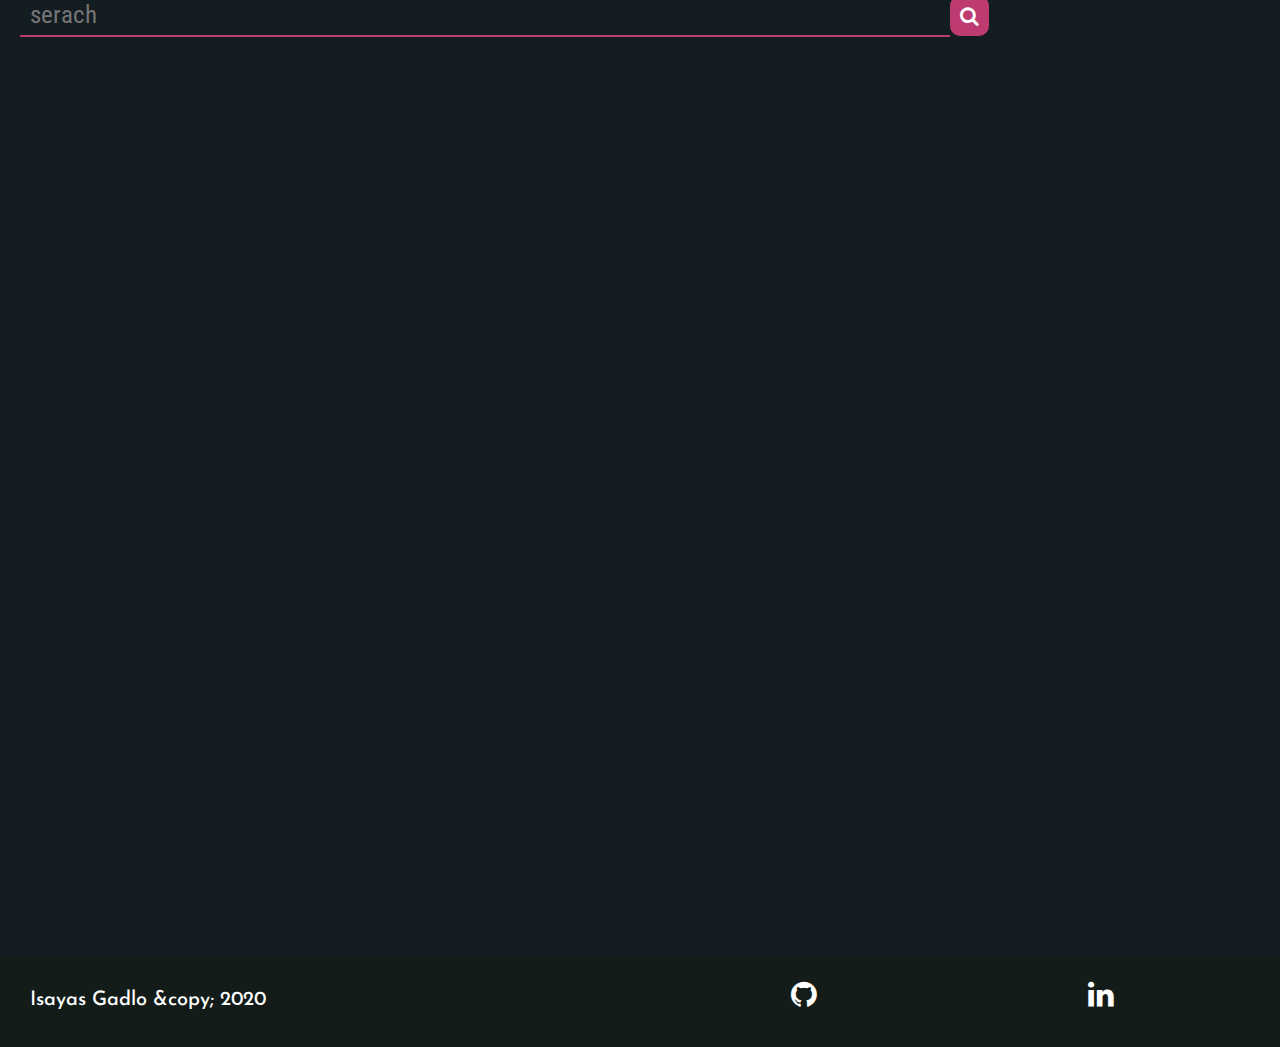
<file: index.html>
<html lang="en">

<head>
    <meta charset="UTF-8">
    <meta name="viewport" content="width=device-width, initial-scale=1.0">
    <title>Nasdaq</title>
    <link rel="icon" href="img/icon-title.png" type="image/icon type">
    <link rel="stylesheet" href="https://cdnjs.cloudflare.com/ajax/libs/font-awesome/4.7.0/css/font-awesome.min.css">
    <link rel="stylesheet" href="https://maxcdn.bootstrapcdn.com/bootstrap/4.5.2/css/bootstrap.min.css">
    <link rel="stylesheet" href="css/index.css">
</head>

<body>
    <div class="container-fluid">
        <div id="marquee" class="row"></div>
        <div id="form" class="row"></div>
        <div id="results" class="row"></div>
        <div id="footer" class="row"></div>
    </div>

    <!-- jQuery library -->
    <script src="https://ajax.googleapis.com/ajax/libs/jquery/3.5.1/jquery.min.js"></script>

    <!-- Popper JS -->
    <script src="https://cdnjs.cloudflare.com/ajax/libs/popper.js/1.16.0/umd/popper.min.js"></script>

    <!-- Latest compiled JavaScript -->
    <script src="https://maxcdn.bootstrapcdn.com/bootstrap/4.5.2/js/bootstrap.min.js"></script>

    <!-- Myown Scripts -->
    <script src="js/app.js"></script>
    <script src="js/Marquee.js"></script>
    <script src="js/searchResult.js"></script>
    <script src="js/searchForm.js"></script>
    <script src="js/comparison .js"></script>


    <script>
        (async function () {
            const marquee = new Marquee(document.getElementById('marquee'));
            marquee.load();
            const form = new SearchForm(document.getElementById('form'));
            const results = new SearchResult(document.getElementById('results'));
            form.onPageLoad();
            form.onSubmit((companies) => {
                results.setResult(companies);
            });
            form.onChange((dataChange) => {
                results.setResult(dataChange);
            });
        })();
    </script>
</body>

</html>
</file>
<file: css/index.css>
@import url("https://fonts.googleapis.com/css2?family=Josefin+Sans&family=Roboto+Condensed&display=swap");
* {
  margin: 0;
  padding: 0;
  box-sizing: border-box;
}
html {
  /* 1rem === 10px */
  font-size: 62.5%;
}

body {
  width: 100%;
  min-height: 100vh;
  font-family: "Josefin Sans", sans-serif;
  display: flex;
  justify-content: center;
  align-items: center;
  background-color: #131c20;
  overflow-x: hidden;
  color: white;
  /* font-family: 'Roboto Condensed', sans-serif; */
}
/* setting */
li {
  list-style: none;
}
a {
  text-decoration: none !important;
  padding: 1rem;
}
.content {
  padding: 2rem;
  margin-top: 6rem;
}
.search-fiald {
  width: 42.7%;
  padding: 0.2rem 1rem;
  font-size: 2.5rem;
  border: none;
  border-bottom: 2px solid #bd3b70;
  background-color: transparent;
  outline: none;
  color: rgb(117, 112, 112);
  font-family: "Roboto Condensed", sans-serif;
}
.search-fiald:focus {
  border-bottom: 4px solid #cc14cc;
  color: white;
}

#btn-serach {
  padding: 0.6rem 3.7rem;
  font-size: 2rem;
  background-color: #bd3b70;
  color: white;
  border: none;
  cursor: pointer;
  border-radius: 1rem;
  outline: none;
}
#btn-serach:hover {
  background-color: #cc14cc;
}
.result {
  position: relative;
  min-height: 100vh;
}
.spinner-border {
  position: absolute;
  top: 20%;
  padding: 2.5rem;
  font-size: 10rem;
  color: #cc14cc;
}
.active {
  display: none;
}

.list-group {
  font-size: 1.9rem;
}
.list-group li {
  padding: 1rem;
  margin-bottom: 0.5rem;
}
.list-group li:hover {
  background-color: #131c25;
}
.list-group li > a {
  text-decoration: none;
  color: #bd3b70;
}
.list-group li:hover a {
  color: #cc14cc;
}
.right-side {
  text-align: center;
}
.right-side h1 {
  font-size: 4rem;
  color: #cc14cc;
}
.right-side em {
  font-size: 2rem;
}
.right-side small {
  font-size: 2rem;
}

.img-side {
  width: 100%;
}
.price-green {
  color: #2cde6d !important;
}
.price-red {
  color: #ff0044 !important;
}
.footer {
  min-height: 10vh;
  background-color: #131c19;
  display: flex;
  justify-content: center;
  align-items: center;
}
.list-group-item-action img {
  width: 40px;
  border-radius: 100%;
}
.links {
  font-size: 3rem;
}
.links li i {
  color: white;
}
.symbol {
  color: #ac86b7;
  font-weight: 700;
}
.btn.btn-primary {
  font-size: 1.5rem;
  float: right;
  background-color: #ac86b7;
  border: none;
}
.btn.btn-primary:hover {
  text-transform: uppercase;
  background-color: #cc14cc;
}
.news {
  position: fixed;
  top: 0;
  right: -200rem;
  font-size: 2rem;
  padding: 0 1rem;
  display: flex;
  justify-content: flex-end;
  animation: newsMove 20s linear infinite;
  z-index: 100;
}

.stock-price {
  display: flex;
  align-items: center;
  background-color: #131c19;
}
.stock-price li {
  padding: 0 1rem;
}
.stock-price span {
  color: #2cde6d;
}
.background {
  background-color: #fdf48d;
}
.group-chosen {
  font-size: 2.5rem;
  cursor: pointer;
}
.amount {
  font-size: 2.7rem;
  padding: 0 2rem;
}

@media (max-width: 80rem) {
  .img-side {
   display: none;
  }
  .search-fiald {
    width: 75%;
  }
  .list-group {
    font-size: 1.5rem;
  }
  .list-group li:hover a {
    font-size: 1.55rem;
  }
  .result-list {
    text-align: left;
  }
  .links li span {
    display: none;
  }
  .main {
    display: flex;
    flex-direction: column-reverse;
  }
  .right-side h1 {
    display: none;
  }
  .text em,
  .text small {
    display: none;
  }
  .btn.btn-primary:hover {
    text-transform: none;
    background-color: #cc14cc;
  }
  #btn-serach {
    padding: 1rem;
  }
}
@keyframes newsMove {
  100% {
    transform: translateX(-200rem);
  }
}
</file>
